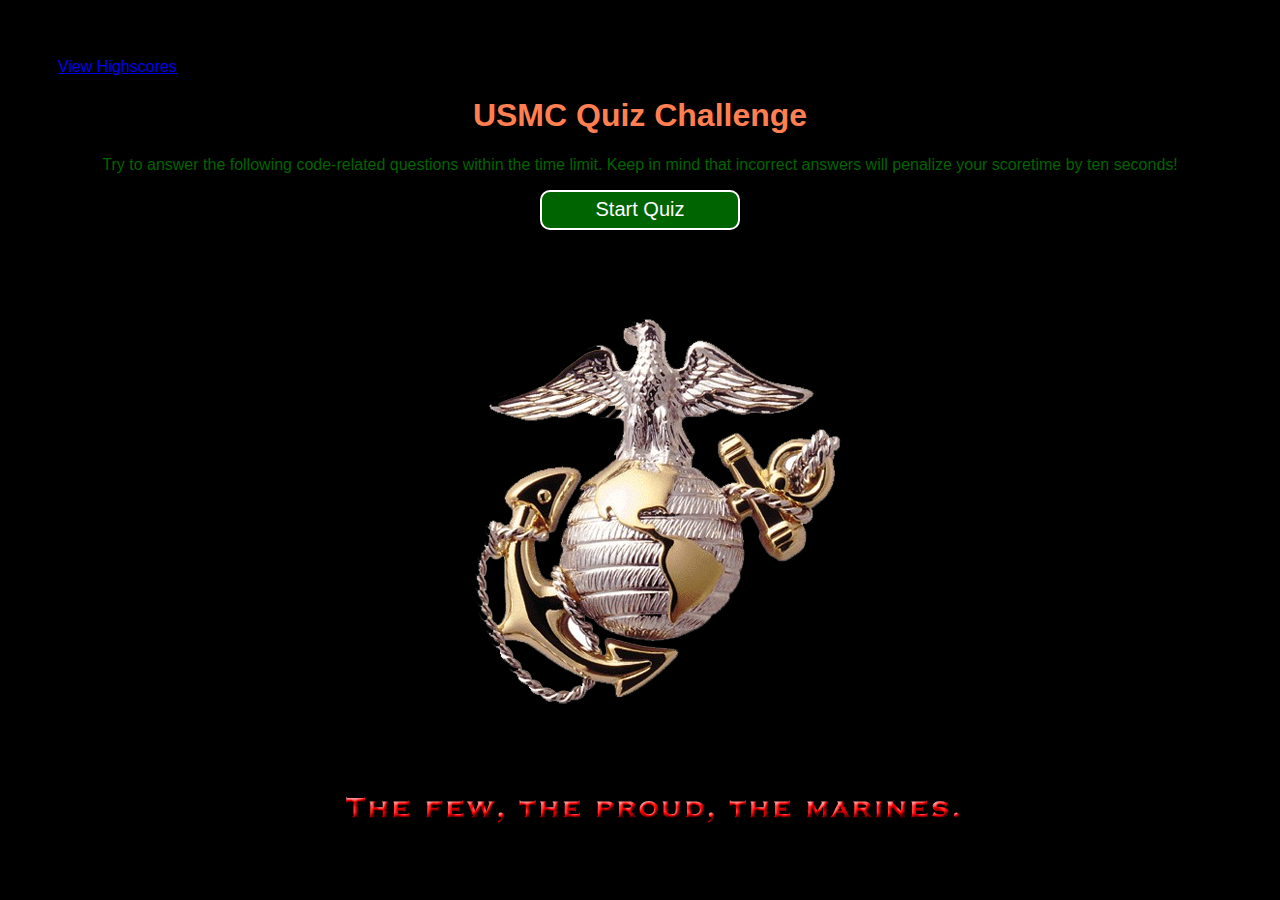
<file: index.html>
<!DOCTYPE html>
<html lang="en">
<head>
    <meta charset="UTF-8">
    <meta http-equiv="X-UA-Compatible" content="IE=edge">
    <meta name="viewport" content="width=device-width, initial-scale=1.0">
    <title>USMC Quiz</title>

    <link rel="stylesheet" href="./assets/css/style.css">

</head>
<body>
    <div class="High-scores">
        <a href="scores.html">View Highscores</a>
    </div>
    <div id="timer"></div>
    <main id="start">
        <header class="Header">
            <h1>USMC Quiz Challenge</h1>
        </header>
            <p class="Coding-Quiz">Try to answer the following code-related questions within the time limit. 
                Keep in mind that incorrect answers will penalize your scoretime by ten seconds!

            </p>
        <button 
        class="button" id="start-quiz">Start Quiz</button>




    </main>
        <div class="quiz">
            <h2 class="question"></h2>
            <ul class="answers">
                <button onclick="checkAnswer(event)"id="Choice1"></button>
                <button onclick="checkAnswer(event)"id="Choice2"></button>
                <button onclick="checkAnswer(event)"id="Choice3"></button>
                <button onclick="checkAnswer(event)"id="Choice4"></button>
            </ul>







        </div>
    <script src="./assets/js/script.js"></script>
    
</body>
</html>
</file>
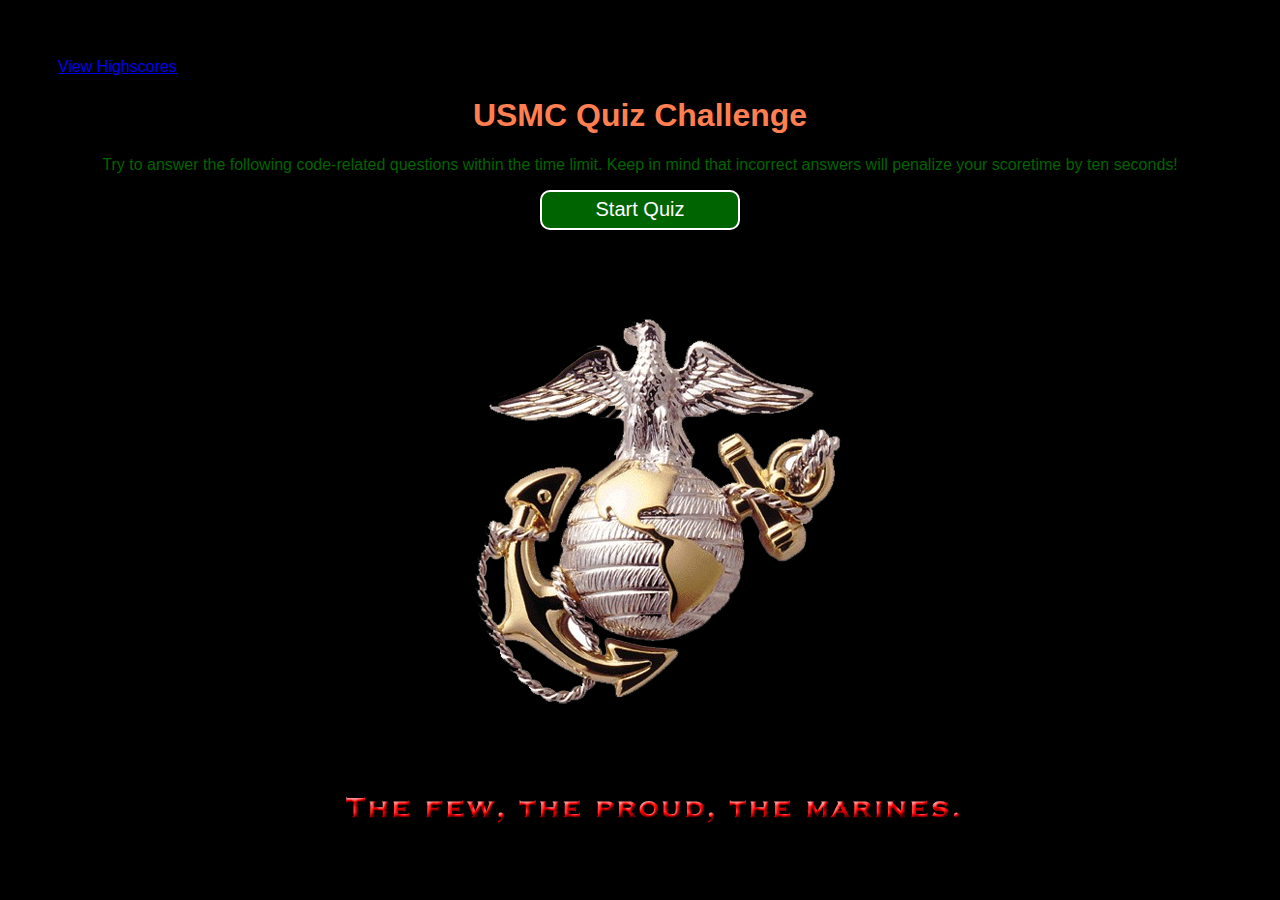
<file: Develop/index.html>
<!DOCTYPE html>
<html lang="en">
<head>
    <meta charset="UTF-8">
    <meta http-equiv="X-UA-Compatible" content="IE=edge">
    <meta name="viewport" content="width=device-width, initial-scale=1.0">
    <title>USMC Quiz</title>

    <link rel="stylesheet" href="/assets/css/style.css">

</head>
<body>
    <div class="High-scores">
        <a href="scores.html">View Highscores</a>
    </div>

    <main id="start">
        <header class="Header">
            <h1>USMC Quiz Challenge</h1>
        </header>
            <p class="Coding-Quiz">Try to answer the following code-related questions within the time limit. 
                Keep in mind that incorrect answers will penalize your scoretime by ten seconds!

            </p>
        <button 
        class="button" id="start-quiz">Start Quiz</button>




    </main>
        <div class="quiz">
            <h2 class="question"></h2>
            <div class="answers"></div>







        </div>
    <script src="/assets/js/script.js"></script>
    
</body>
</html>
</file>
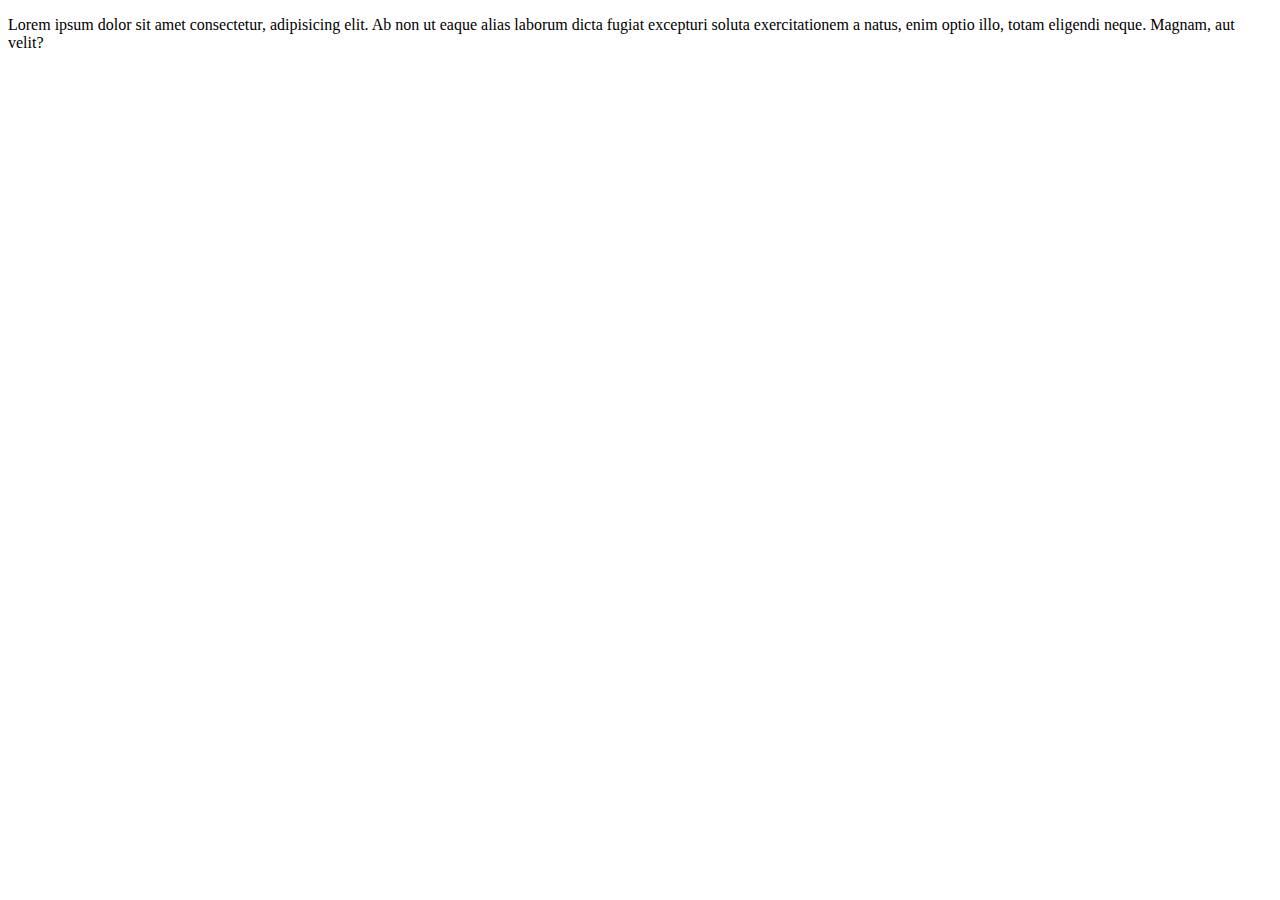
<file: scores.html>
<!DOCTYPE html>
<html lang="en">
<head>
    <meta charset="UTF-8">
    <meta http-equiv="X-UA-Compatible" content="IE=edge">
    <meta name="viewport" content="width=device-width, initial-scale=1.0">
    <title>Document</title>
</head>
<body>
    <p>Lorem ipsum dolor sit amet consectetur, adipisicing elit. Ab non ut eaque alias laborum dicta fugiat excepturi soluta exercitationem a natus, enim optio illo, totam eligendi neque. Magnam, aut velit?</p>
    
</body>
</html>
</file>
<file: assets/css/style.css>
* {    
    box-sizing: border-box;
    /* background-image: url(../images/USMC-Background.png);
    -webkit-background-size: cover;
    -moz-background-size: cover;
    -o-background-size: cover;
    background-size: cover;
    /* min-height: 100%; */
    /* min-width:1024px;
    width:100%;
    height: auto;
    position: fixed;
    top: 0;
    left: 0; */

}

body {
    display:block;
    padding: 50px;
    text-align: center;
    flex-direction: column;
    background-image:url(../images/USMC-Background.png);
    font-family: 'Roboto', sans-serif;
    background-size: cover;
    
}

.main {
    padding: 50px;
    margin:100px;
    display:block;
    text-align: center;
}

.High-scores {
    text-align: left;
}

h1 {
    color:coral;
    
}



#start-quiz {
    background-color: darkgreen;
    
}


.button {
    display: inline-block;
    height: 40px;
    width: 200px;
    color: white;
    font-size: 20px;
    background-color: blue;
    border: 2px white solid;
    border-radius: 10px;
    
}

p {
    color: darkgreen;
}

#timer {
    color:white;
    float:right;
}

.question {
    color:red;
}

.answers {
    display: none;
}


.answers button {
    color: white;
    background-color: black;

}
</file>
